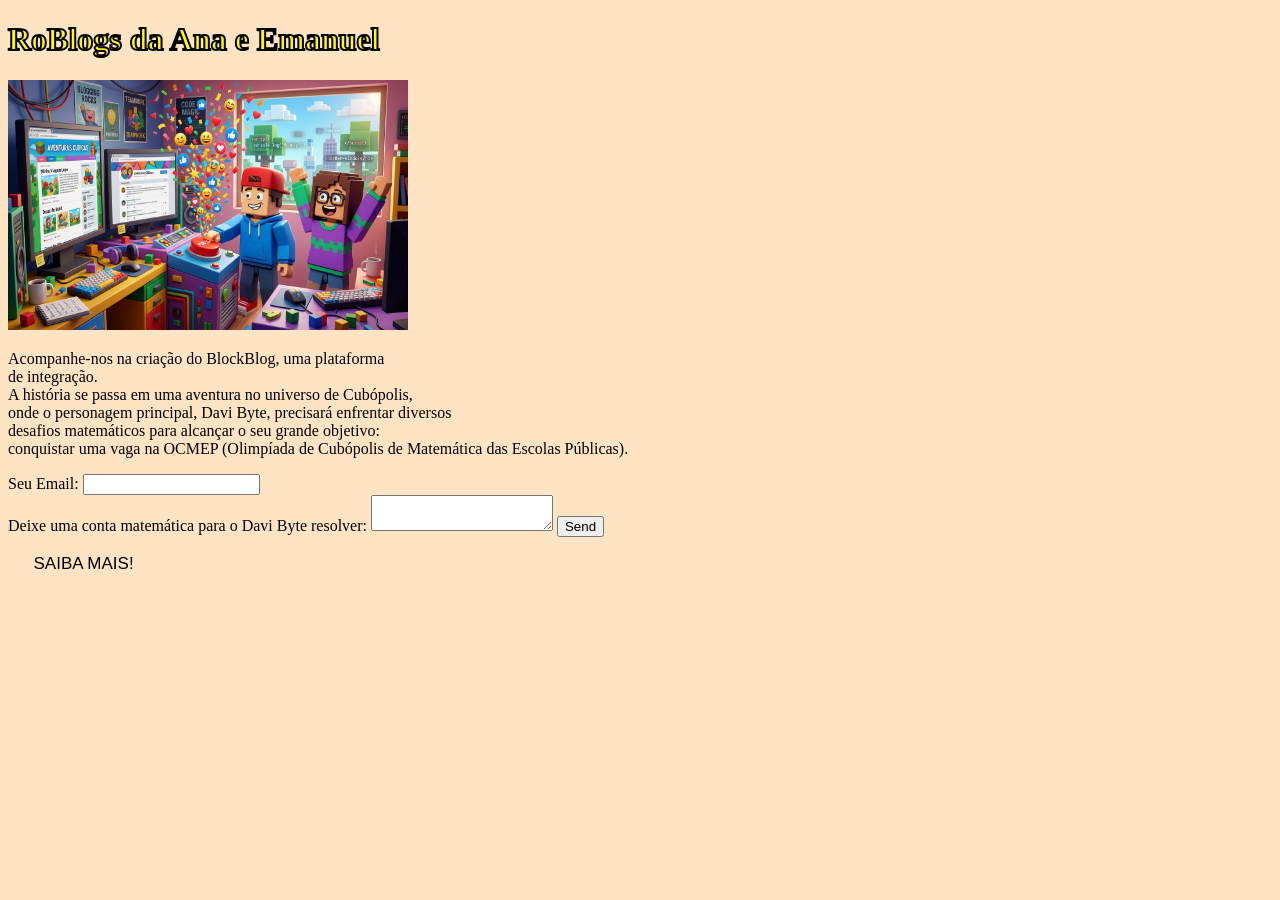
<file: index.html>
<!DOCTYPE html>
<html lang="en">
<head>
    <meta charset="UTF-8">
    <meta name="viewport" content="width=device-width, initial-scale=1.0">
    <link rel="stylesheet" href="style.css">
    <link rel="stylesheet" href="twoaba.css">
    <title>RoBlogs</title>
</head>
<body>
    <h1>RoBlogs da Ana e Emanuel</h1>
    <img src="Gemini_Generated_Image_wdooknwdooknwdoo.png" alt="imagem de entrada">
    <p>Acompanhe-nos na criação do BlockBlog, uma plataforma <br> de integração. <br> A história se passa em uma aventura no universo de Cubópolis,<br> onde o personagem principal, Davi Byte, precisará enfrentar diversos <br> desafios matemáticos para alcançar o seu grande objetivo: <br> conquistar uma vaga na OCMEP (Olimpíada de Cubópolis de Matemática das Escolas Públicas).</p>
    <form
  action="https://formspree.io/f/mojgzjbe"
  method="POST"
>
  <label>
    Seu Email:
    <input type="email" name="email">
  </label>
  <br>
  <label>
    Deixe uma conta matemática para o Davi Byte resolver:
    <textarea name="message"></textarea>
  </label>
  <button type="submit">Send</button>
</form>
<a href="twoaba.html" target="_blank"><button class="btn">Saiba mais!</button></a>

</body>
</html>
</file>
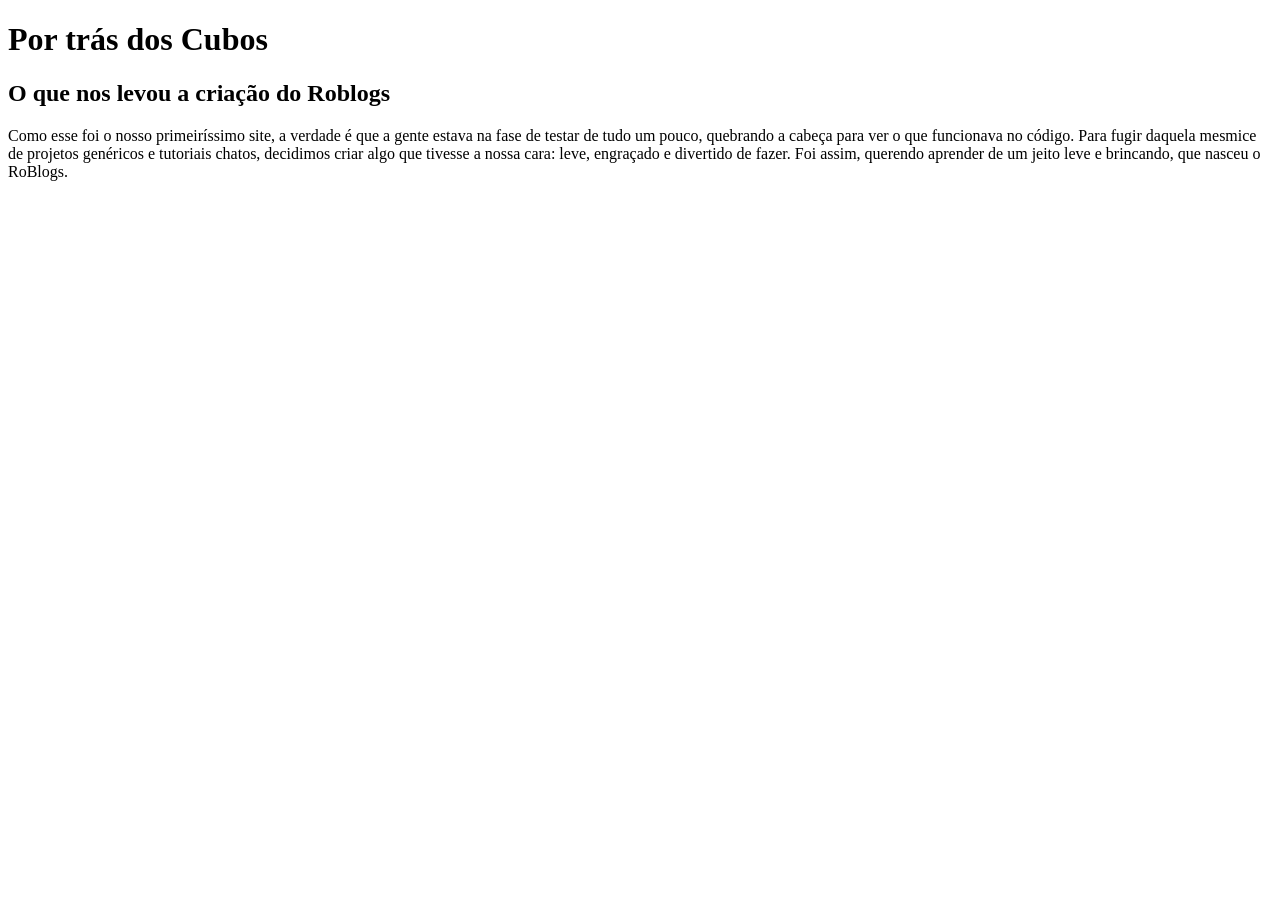
<file: twoaba.html>
<!DOCTYPE html>
<html lang="en">
<head>
    <meta charset="UTF-8">
    <meta name="viewport" content="width=device-width, initial-scale=1.0">
    <link rel="stylesheet" href="twoaba.css">
    <title>RoBlogs Interno</title>
</head>
<body>
    <h1>Por trás dos Cubos</h1>
    <h2>O que nos levou a criação do Roblogs</h2>
    <p>Como esse foi o nosso primeiríssimo site, a verdade é que a gente estava na fase de testar de tudo um pouco, quebrando a cabeça para ver o que funcionava no código. Para fugir daquela mesmice de projetos genéricos e tutoriais chatos, decidimos criar algo que tivesse a nossa cara: leve, engraçado e divertido de fazer. Foi assim, querendo aprender de um jeito leve e brincando, que nasceu o RoBlogs.</p>
    
    
</body>
</html>
</file>
<file: style.css>
img{
    width: 400px;
    height: 250px;

}
h1{ -webkit-text-stroke: 2px black; /* Espessura e cor do contorno */
  color: rgb(255, 251, 2);  
  position: sticky;                /* Cor do interior da letra */
}

body{ background-color: bisque;}

/* Estilos válidos apenas para telas de celulares */
@media screen and (max-width: 480px) {
  body {
    font-size: 14px;
    padding: 10px;
  }
  
  /* Faz as colunas ocuparem a largura total na vertical */
  .coluna {
    width: 100%;
  }
}
</file>
<file: twoaba.css>
{
  font-size: 17px;
  background: transparent;
  border: none;
  padding: 1em 1.5em;
  color: #ffedd3;
  text-transform: uppercase;
  position: relative;
  transition: 0.5s ease;
  cursor: pointer;
}

.btn2::before {
  content: "";
  position: absolute;
  left: 0;
  bottom: 0;
  height: 2px;
  width: 0;
  background-color: #ffc506;
  transition: 0.5s ease;
}

.btn2:hover {
  color: #1e1e2b;
  transition-delay: 0.5s;
}

.btn2:hover::before {
  width: 100%;
}

.btn2::after {
  content: "";
  position: absolute;
  left: 0;
  bottom: 0;
  height: 0;
  width: 100%;
  background-color: #ffc506;
  transition: 0.4s ease;
  z-index: -1;
}

.btn2:hover::before:hover::after {
  height: 100%;
  transition-delay: 0.4s;
  color: rgb(0, 0, 0);
}
/* From Uiverse.io by joe-watson-sbf */ 
.btn {
  font-size: 17px;
  background: transparent;
  border: none;
  padding: 1em 1.5em;
  color: #000000;
  text-transform: uppercase;
  position: relative;
  transition: 0.5s ease;
  cursor: pointer;
}

.btn::before {
  content: "";
  position: absolute;
  left: 0;
  bottom: 0;
  height: 2px;
  width: 0;
  background-color: #ffc506;
  transition: 0.5s ease;
}

.btn:hover {
  color: #1e1e2b;
  transition-delay: 0.5s;
}

.btn:hover::before {
  width: 100%;
}

.btn::after {
  content: "";
  position: absolute;
  left: 0;
  bottom: 0;
  height: 0;
  width: 100%;
  background-color: #ffc506;
  transition: 0.4s ease;
  z-index: -1;
}

.btn:hover::after {
  height: 100%;
  transition-delay: 0.4s;
  color: rgb(0, 0, 0);
}
</file>
